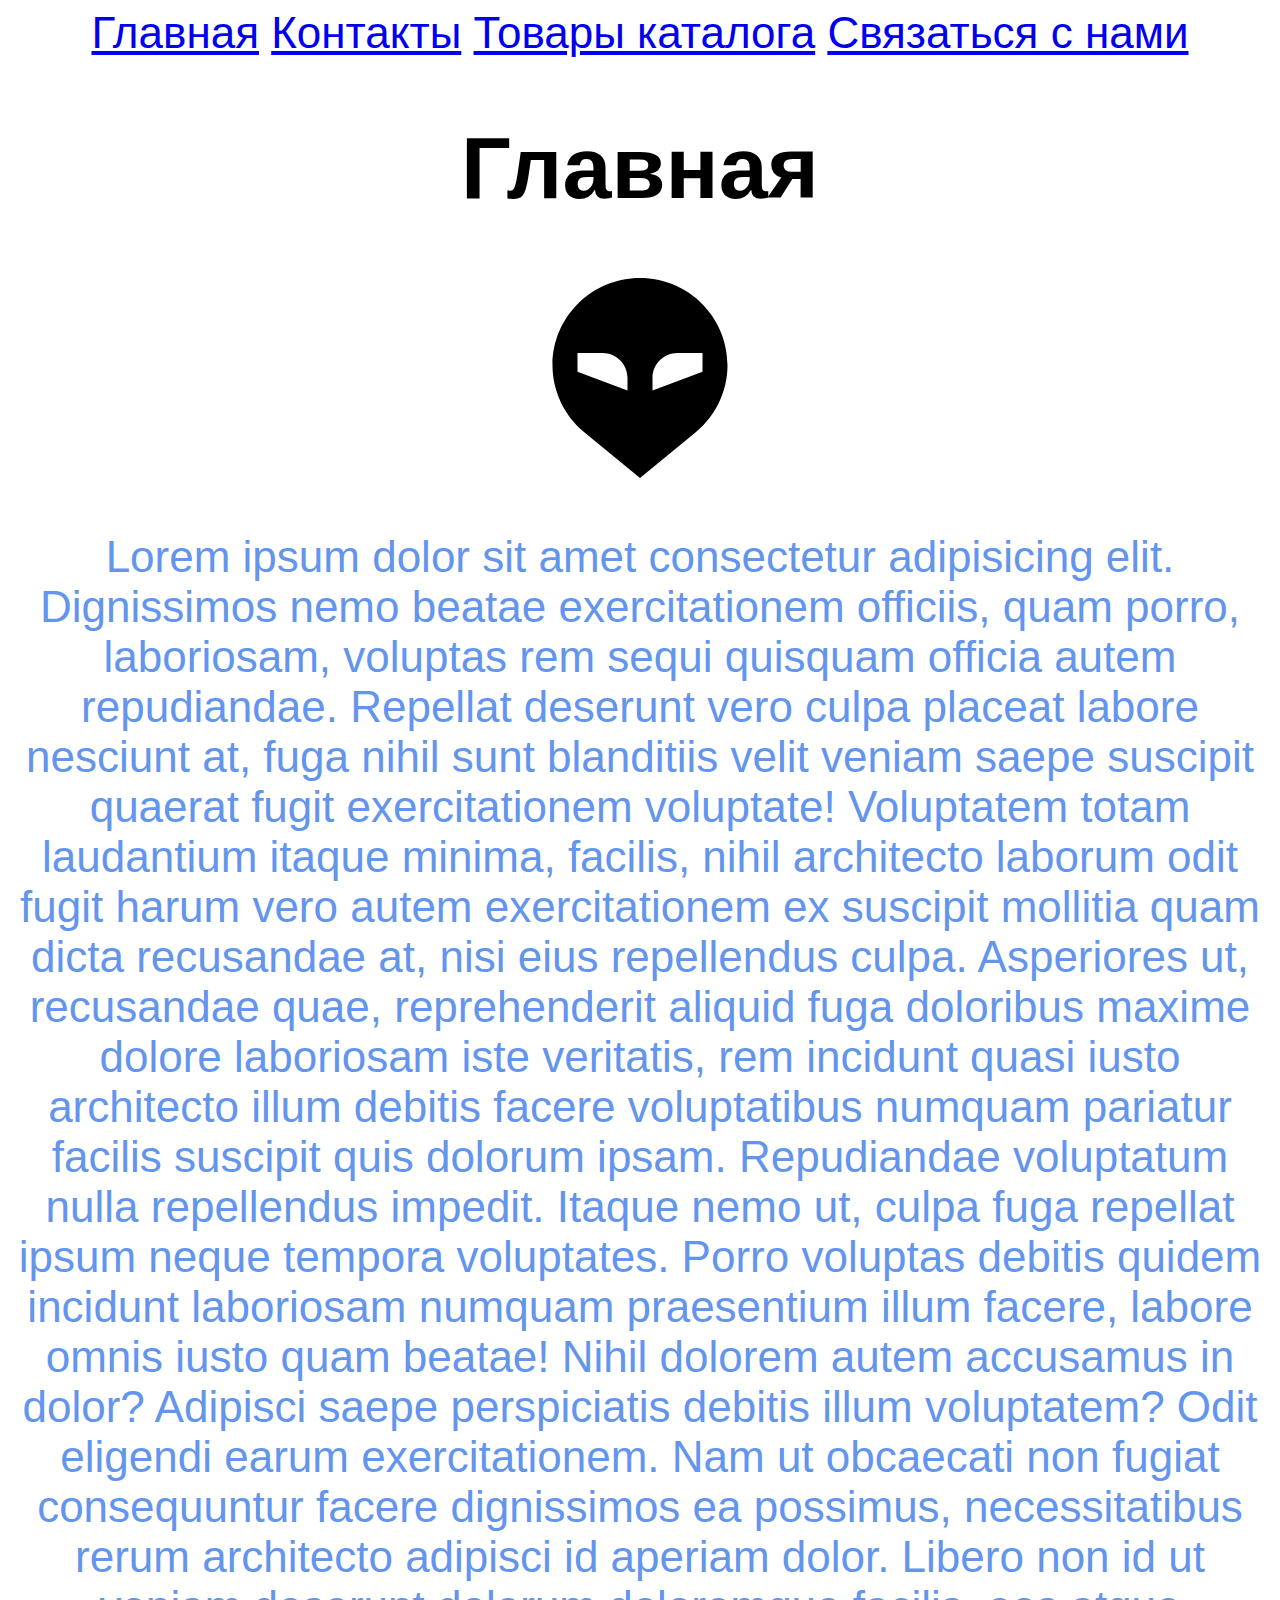
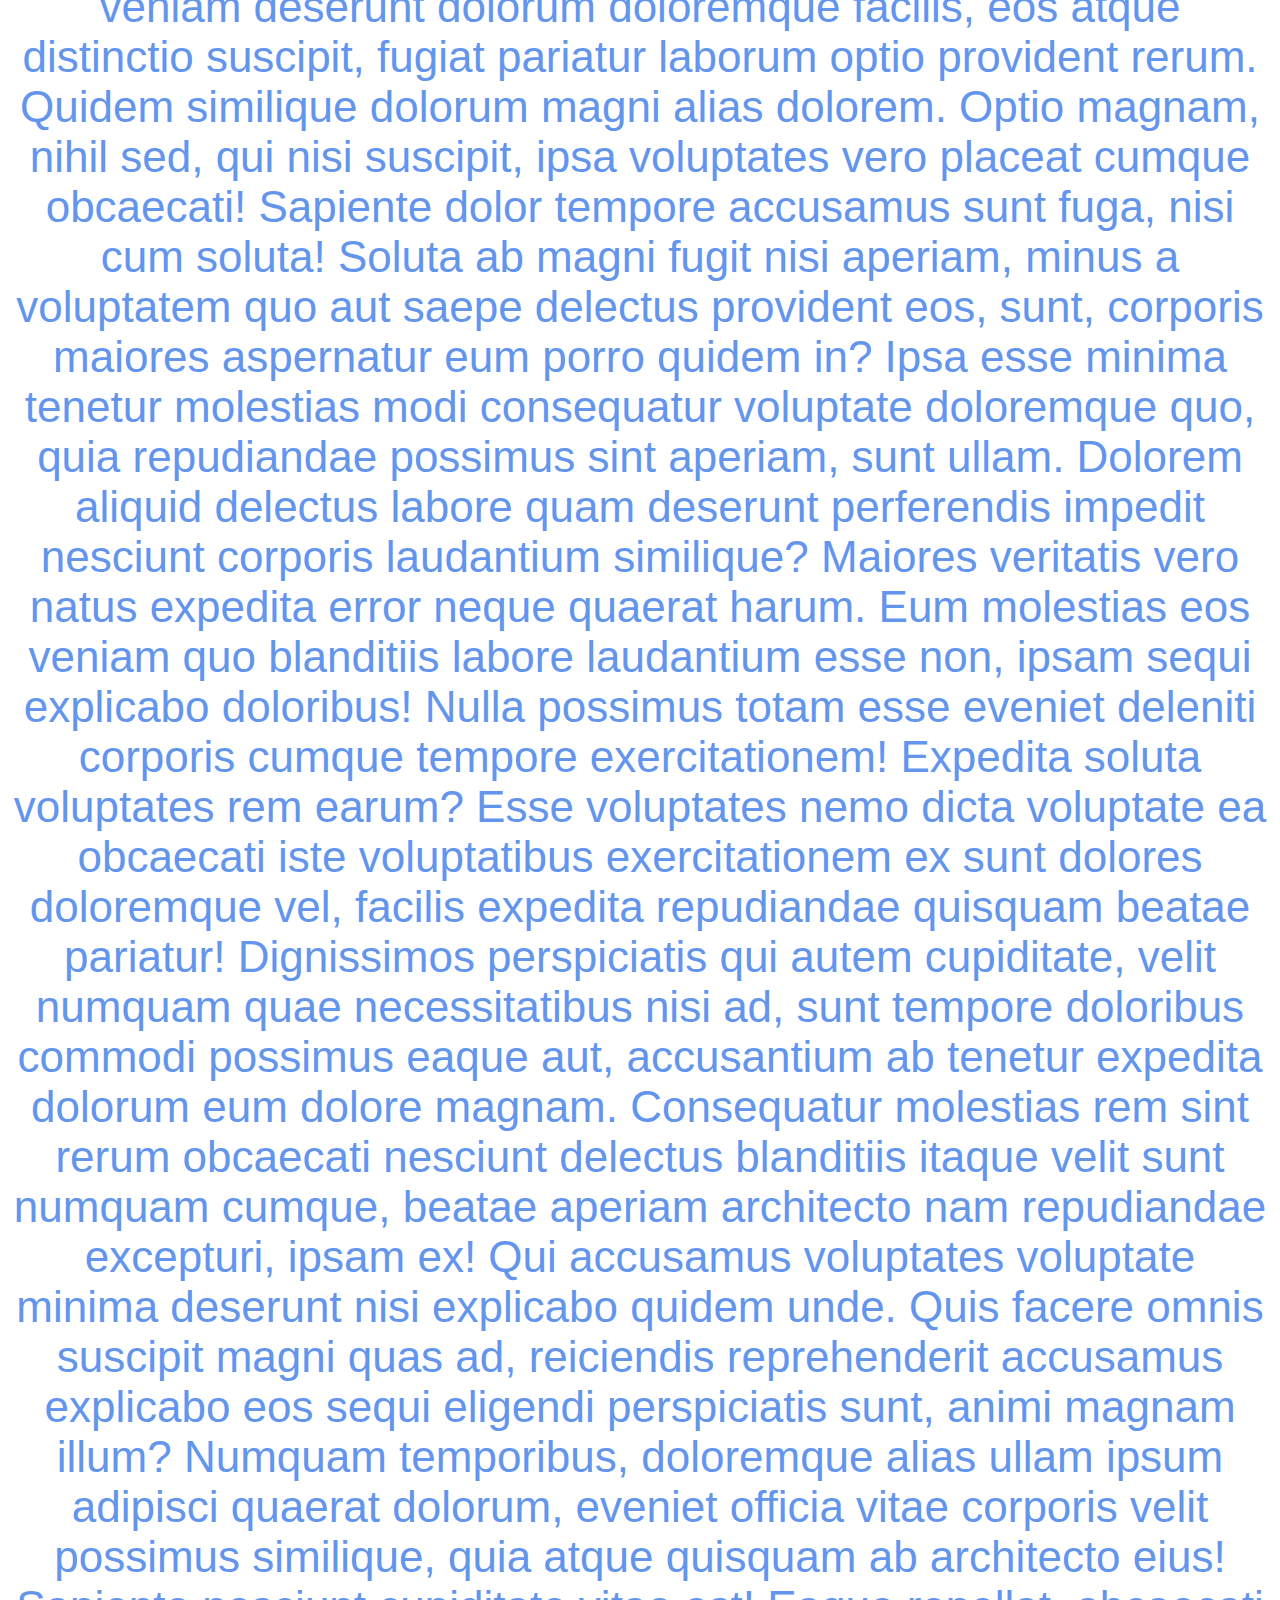
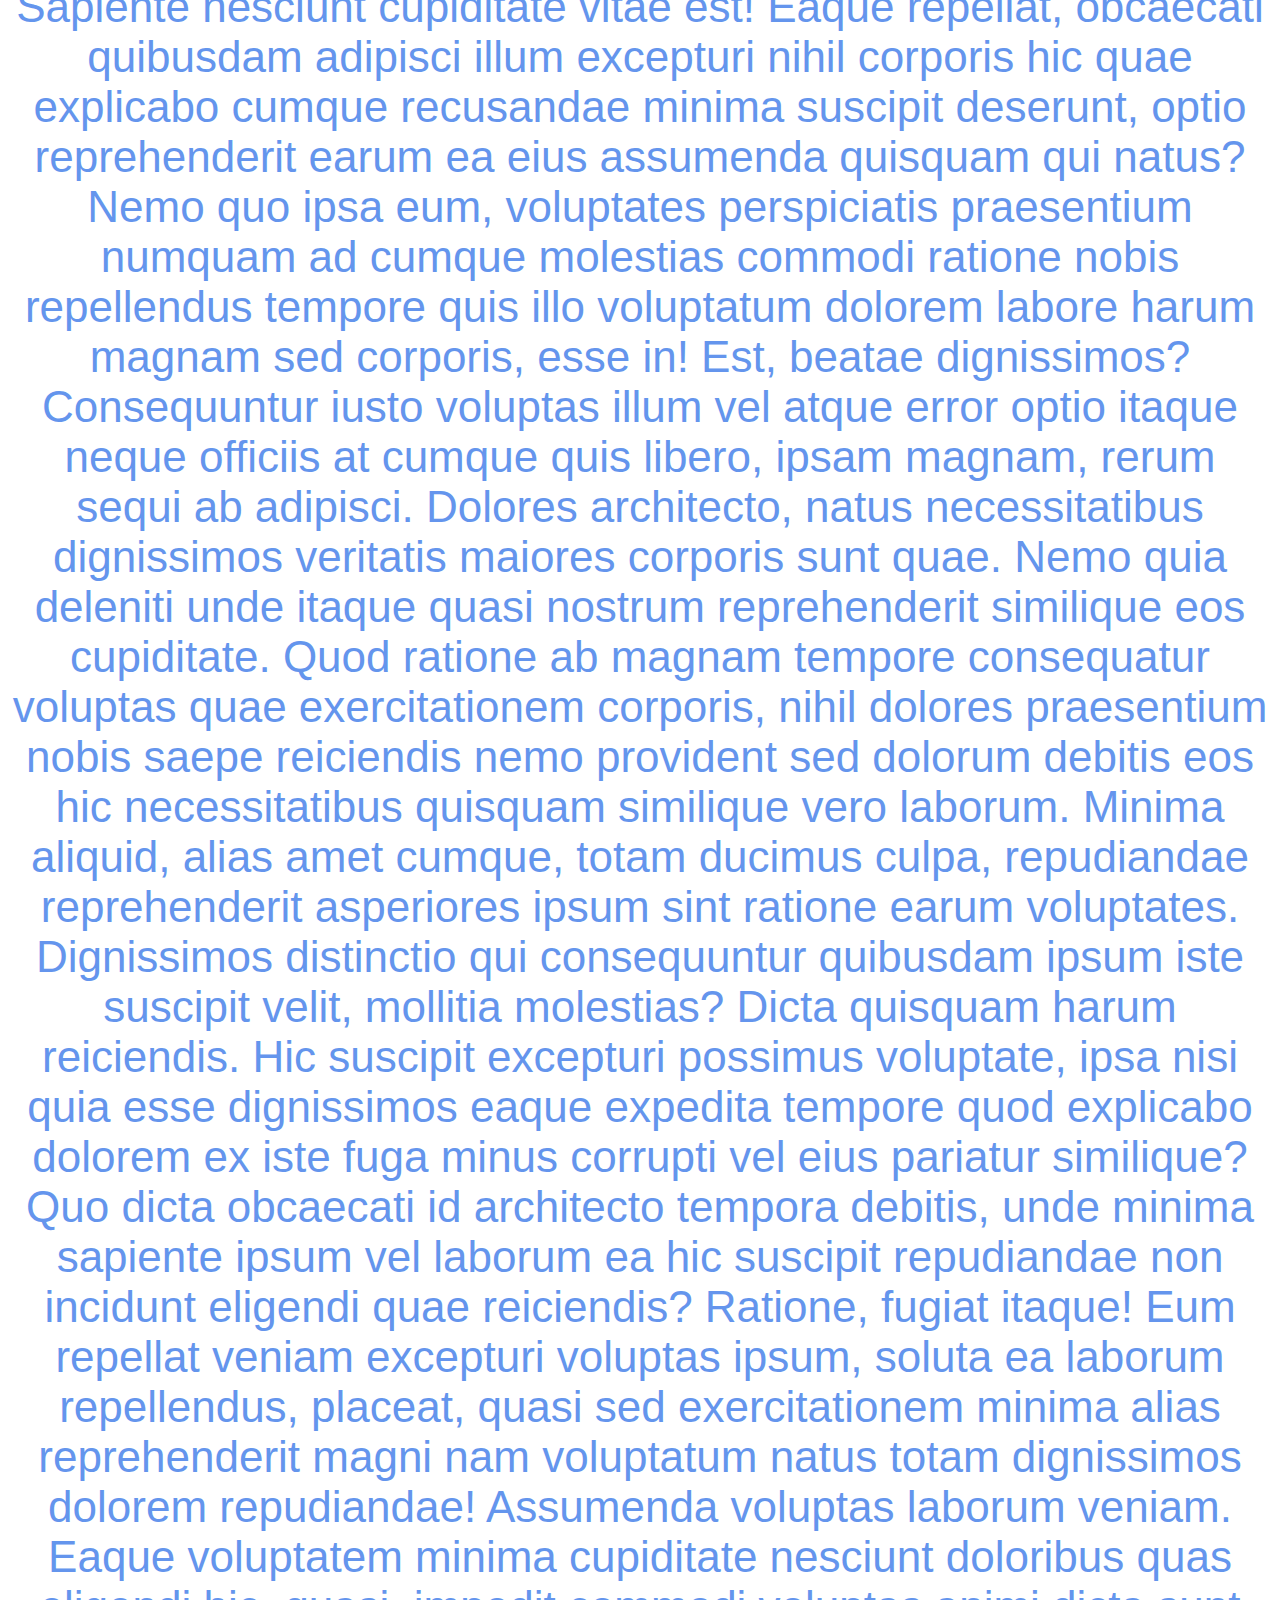
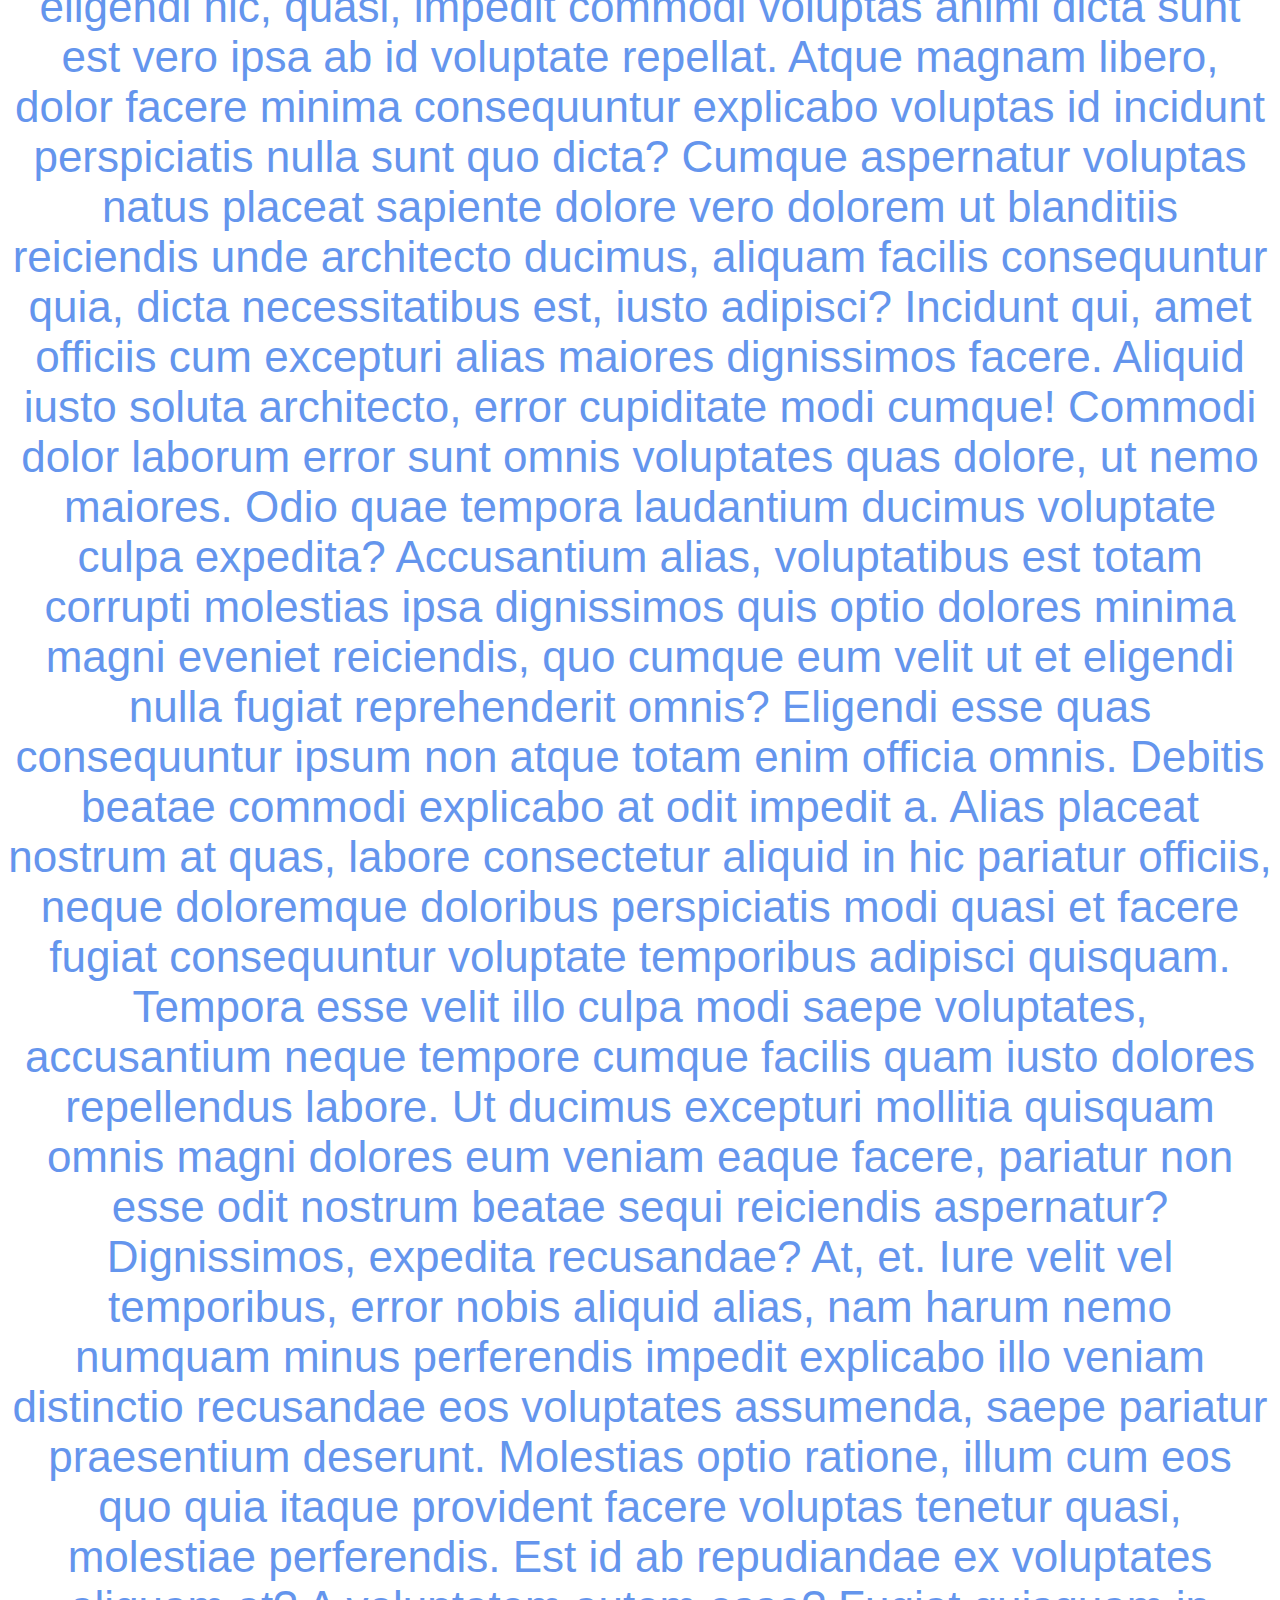
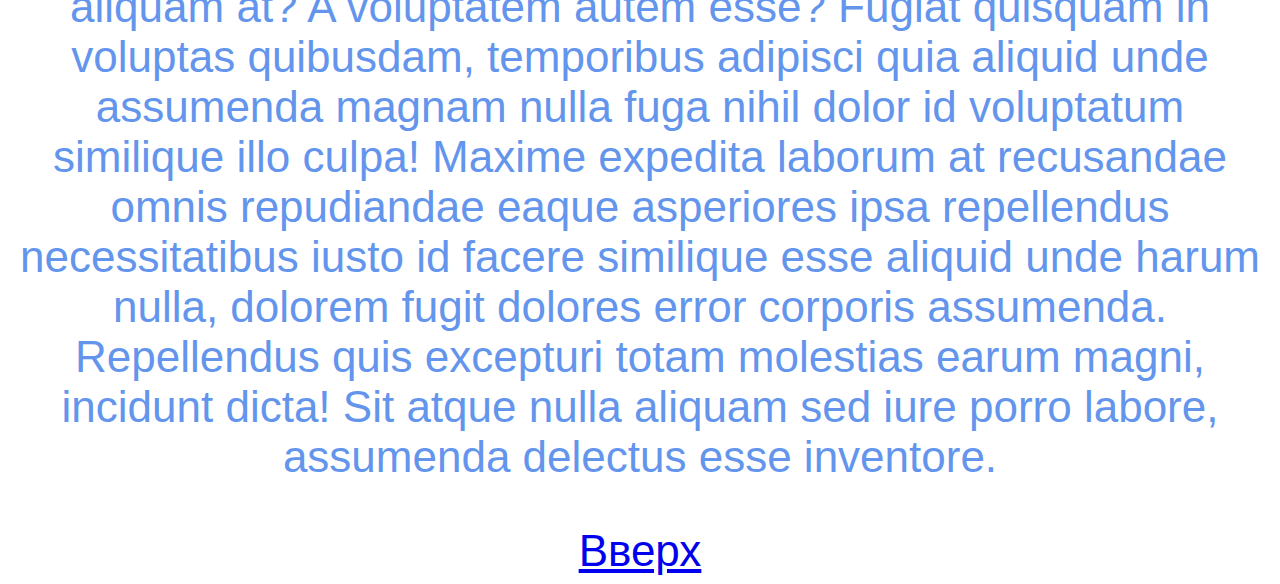
<file: hw 2-3/index.html>
<!DOCTYPE html>
<html lang="en">

<head>
    <meta charset="UTF-8">
    <meta name="viewport" content="width=device-width, initial-scale=1.0">
    <title>Document</title>
    <link rel="stylesheet" href="style.css">
</head>

<body>
    <a id="top" href="index.html">Главная</a>
    <a href="contacts.html">Контакты</a>
    <a href="catalog/product.html">Товары каталога</a>
    <a href="forms.html">Связаться с нами</a>
    <h1>Главная</h1>
    <img src="images/alien-svgrepo-com.svg" alt="Чужой" width="200">
    <p>
        Lorem ipsum dolor sit amet consectetur adipisicing elit. Dignissimos nemo beatae exercitationem officiis, quam
        porro, laboriosam, voluptas rem sequi quisquam officia autem repudiandae. Repellat deserunt vero culpa placeat
        labore nesciunt at, fuga nihil sunt blanditiis velit veniam saepe suscipit quaerat fugit exercitationem
        voluptate! Voluptatem totam laudantium itaque minima, facilis, nihil architecto laborum odit fugit harum vero
        autem exercitationem ex suscipit mollitia quam dicta recusandae at, nisi eius repellendus culpa. Asperiores ut,
        recusandae quae, reprehenderit aliquid fuga doloribus maxime dolore laboriosam iste veritatis, rem incidunt
        quasi iusto architecto illum debitis facere voluptatibus numquam pariatur facilis suscipit quis dolorum ipsam.
        Repudiandae voluptatum nulla repellendus impedit. Itaque nemo ut, culpa fuga repellat ipsum neque tempora
        voluptates. Porro voluptas debitis quidem incidunt laboriosam numquam praesentium illum facere, labore omnis
        iusto quam beatae! Nihil dolorem autem accusamus in dolor? Adipisci saepe perspiciatis debitis illum voluptatem?
        Odit eligendi earum exercitationem. Nam ut obcaecati non fugiat consequuntur facere dignissimos ea possimus,
        necessitatibus rerum architecto adipisci id aperiam dolor. Libero non id ut veniam deserunt dolorum doloremque
        facilis, eos atque distinctio suscipit, fugiat pariatur laborum optio provident rerum. Quidem similique dolorum
        magni alias dolorem. Optio magnam, nihil sed, qui nisi suscipit, ipsa voluptates vero placeat cumque obcaecati!
        Sapiente dolor tempore accusamus sunt fuga, nisi cum soluta! Soluta ab magni fugit nisi aperiam, minus a
        voluptatem quo aut saepe delectus provident eos, sunt, corporis maiores aspernatur eum porro quidem in? Ipsa
        esse minima tenetur molestias modi consequatur voluptate doloremque quo, quia repudiandae possimus sint aperiam,
        sunt ullam. Dolorem aliquid delectus labore quam deserunt perferendis impedit nesciunt corporis laudantium
        similique? Maiores veritatis vero natus expedita error neque quaerat harum. Eum molestias eos veniam quo
        blanditiis labore laudantium esse non, ipsam sequi explicabo doloribus! Nulla possimus totam esse eveniet
        deleniti corporis cumque tempore exercitationem! Expedita soluta voluptates rem earum? Esse voluptates nemo
        dicta voluptate ea obcaecati iste voluptatibus exercitationem ex sunt dolores doloremque vel, facilis expedita
        repudiandae quisquam beatae pariatur! Dignissimos perspiciatis qui autem cupiditate, velit numquam quae
        necessitatibus nisi ad, sunt tempore doloribus commodi possimus eaque aut, accusantium ab tenetur expedita
        dolorum eum dolore magnam. Consequatur molestias rem sint rerum obcaecati nesciunt delectus blanditiis itaque
        velit sunt numquam cumque, beatae aperiam architecto nam repudiandae excepturi, ipsam ex! Qui accusamus
        voluptates voluptate minima deserunt nisi explicabo quidem unde. Quis facere omnis suscipit magni quas ad,
        reiciendis reprehenderit accusamus explicabo eos sequi eligendi perspiciatis sunt, animi magnam illum? Numquam
        temporibus, doloremque alias ullam ipsum adipisci quaerat dolorum, eveniet officia vitae corporis velit possimus
        similique, quia atque quisquam ab architecto eius! Sapiente nesciunt cupiditate vitae est! Eaque repellat,
        obcaecati quibusdam adipisci illum excepturi nihil corporis hic quae explicabo cumque recusandae minima suscipit
        deserunt, optio reprehenderit earum ea eius assumenda quisquam qui natus? Nemo quo ipsa eum, voluptates
        perspiciatis praesentium numquam ad cumque molestias commodi ratione nobis repellendus tempore quis illo
        voluptatum dolorem labore harum magnam sed corporis, esse in! Est, beatae dignissimos? Consequuntur iusto
        voluptas illum vel atque error optio itaque neque officiis at cumque quis libero, ipsam magnam, rerum sequi ab
        adipisci. Dolores architecto, natus necessitatibus dignissimos veritatis maiores corporis sunt quae. Nemo quia
        deleniti unde itaque quasi nostrum reprehenderit similique eos cupiditate. Quod ratione ab magnam tempore
        consequatur voluptas quae exercitationem corporis, nihil dolores praesentium nobis saepe reiciendis nemo
        provident sed dolorum debitis eos hic necessitatibus quisquam similique vero laborum. Minima aliquid, alias amet
        cumque, totam ducimus culpa, repudiandae reprehenderit asperiores ipsum sint ratione earum voluptates.
        Dignissimos distinctio qui consequuntur quibusdam ipsum iste suscipit velit, mollitia molestias? Dicta quisquam
        harum reiciendis. Hic suscipit excepturi possimus voluptate, ipsa nisi quia esse dignissimos eaque expedita
        tempore quod explicabo dolorem ex iste fuga minus corrupti vel eius pariatur similique? Quo dicta obcaecati id
        architecto tempora debitis, unde minima sapiente ipsum vel laborum ea hic suscipit repudiandae non incidunt
        eligendi quae reiciendis? Ratione, fugiat itaque! Eum repellat veniam excepturi voluptas ipsum, soluta ea
        laborum repellendus, placeat, quasi sed exercitationem minima alias reprehenderit magni nam voluptatum natus
        totam dignissimos dolorem repudiandae! Assumenda voluptas laborum veniam. Eaque voluptatem minima cupiditate
        nesciunt doloribus quas eligendi hic, quasi, impedit commodi voluptas animi dicta sunt est vero ipsa ab id
        voluptate repellat. Atque magnam libero, dolor facere minima consequuntur explicabo voluptas id incidunt
        perspiciatis nulla sunt quo dicta? Cumque aspernatur voluptas natus placeat sapiente dolore vero dolorem ut
        blanditiis reiciendis unde architecto ducimus, aliquam facilis consequuntur quia, dicta necessitatibus est,
        iusto adipisci? Incidunt qui, amet officiis cum excepturi alias maiores dignissimos facere. Aliquid iusto soluta
        architecto, error cupiditate modi cumque! Commodi dolor laborum error sunt omnis voluptates quas dolore, ut nemo
        maiores. Odio quae tempora laudantium ducimus voluptate culpa expedita? Accusantium alias, voluptatibus est
        totam corrupti molestias ipsa dignissimos quis optio dolores minima magni eveniet reiciendis, quo cumque eum
        velit ut et eligendi nulla fugiat reprehenderit omnis? Eligendi esse quas consequuntur ipsum non atque totam
        enim officia omnis. Debitis beatae commodi explicabo at odit impedit a. Alias placeat nostrum at quas, labore
        consectetur aliquid in hic pariatur officiis, neque doloremque doloribus perspiciatis modi quasi et facere
        fugiat consequuntur voluptate temporibus adipisci quisquam. Tempora esse velit illo culpa modi saepe voluptates,
        accusantium neque tempore cumque facilis quam iusto dolores repellendus labore. Ut ducimus excepturi mollitia
        quisquam omnis magni dolores eum veniam eaque facere, pariatur non esse odit nostrum beatae sequi reiciendis
        aspernatur? Dignissimos, expedita recusandae? At, et. Iure velit vel temporibus, error nobis aliquid alias, nam
        harum nemo numquam minus perferendis impedit explicabo illo veniam distinctio recusandae eos voluptates
        assumenda, saepe pariatur praesentium deserunt. Molestias optio ratione, illum cum eos quo quia itaque provident
        facere voluptas tenetur quasi, molestiae perferendis. Est id ab repudiandae ex voluptates aliquam at? A
        voluptatem autem esse? Fugiat quisquam in voluptas quibusdam, temporibus adipisci quia aliquid unde assumenda
        magnam nulla fuga nihil dolor id voluptatum similique illo culpa! Maxime expedita laborum at recusandae omnis
        repudiandae eaque asperiores ipsa repellendus necessitatibus iusto id facere similique esse aliquid unde harum
        nulla, dolorem fugit dolores error corporis assumenda. Repellendus quis excepturi totam molestias earum magni,
        incidunt dicta! Sit atque nulla aliquam sed iure porro labore, assumenda delectus esse inventore.
    </p>
    <a href="#top">Вверх</a>
    
</body>

</html>
</file>
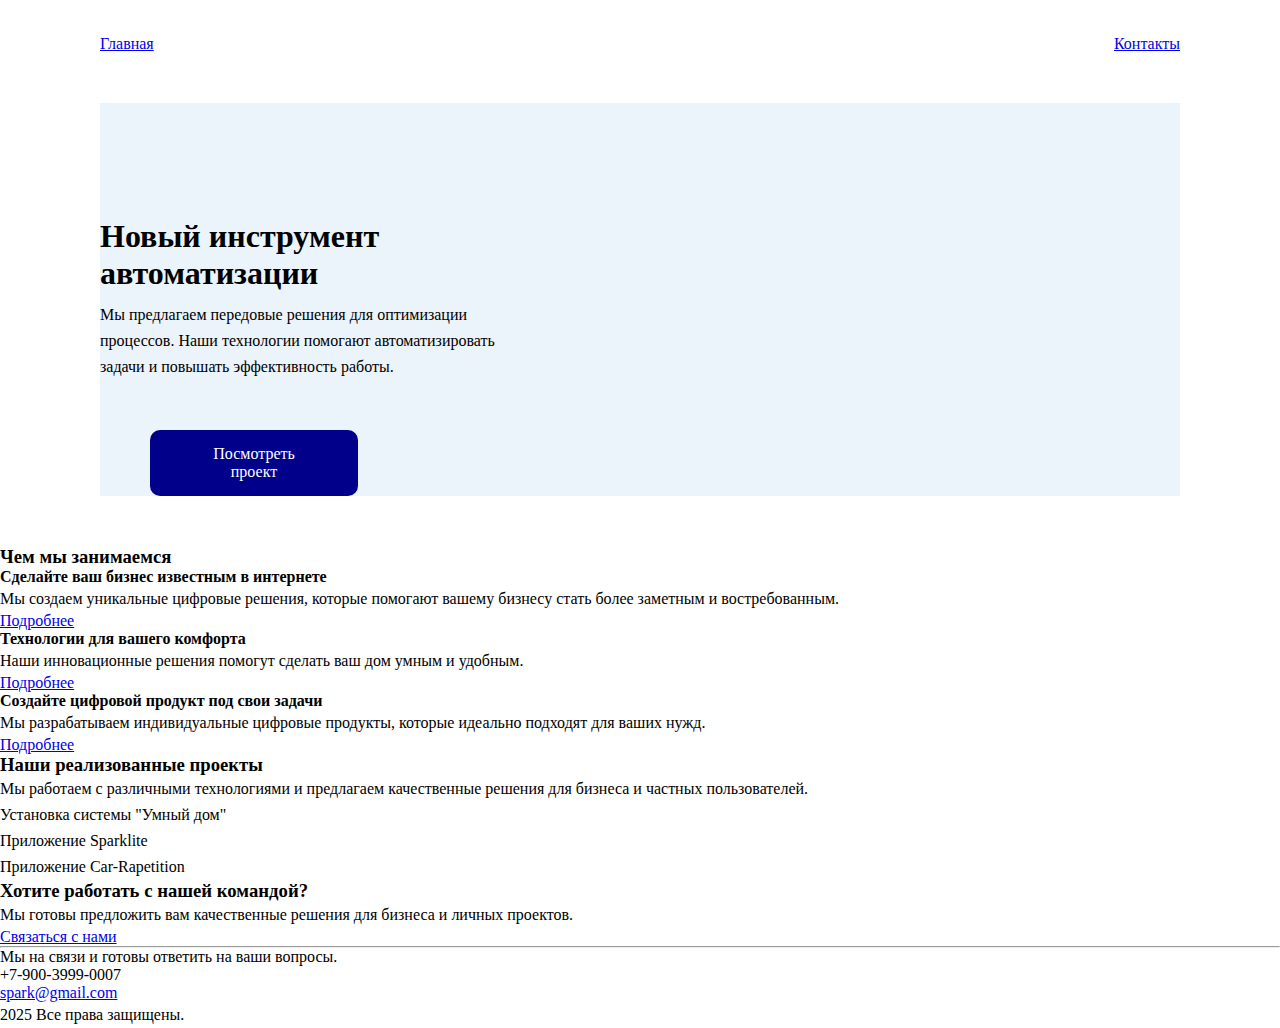
<file: hw5-6/index.html>
<!DOCTYPE html>
<html lang="ru">

<head>
    <meta charset="UTF-8">
    <meta http-equiv="X-UA-Compatible" content="IE=edge">
    <meta name="viewport" content="width=device-width, initial-scale=1.0">
    <title>Главная страница</title>
    <link rel="stylesheet" href="style.css">
</head>

<body>

    <!-- ВЕРХНИЙ БЛОК -->
    <div class="container top">
        <div class="block">
            <div class="menu">
                <a href="index.html">Главная</a>
                <a href="contacts.html">Контакты</a>
            </div>
            <div class="info">
                <h1 class="heading">Новый инструмент автоматизации</h1>
                <p class="text">
                    Мы предлагаем передовые решения для оптимизации процессов. Наши технологии помогают автоматизировать
                    задачи и повышать эффективность работы.
                </p>
                <div class="button">Посмотреть проект</div>
            </div>
        </div>
    </div>

    <!-- ЧТО МЫ ДЕЛАЕМ -->

    <div class="TODO">
        <div class="TODO">
            <h3 class="TODO">Чем мы занимаемся</h3>
        </div>

        <div class="TODO">
            <div class="TODO">
                <h4 class="TODO">Сделайте ваш бизнес известным в интернете</h4>
                <p class="TODO">
                    Мы создаем уникальные цифровые решения, которые помогают вашему бизнесу стать более заметным и
                    востребованным.
                </p>
                <a href="#" class="TODO">Подробнее</a>
            </div>

            <div class="TODO">
                <h4 class="TODO">Технологии для вашего комфорта</h4>
                <p class="TODO">
                    Наши инновационные решения помогут сделать ваш дом умным и удобным.
                </p>
                <a href="#" class="TODO">Подробнее</a>
            </div>

            <div class="TODO">
                <h4 class="TODO">Создайте цифровой продукт под свои задачи</h4>
                <p class="TODO">
                    Мы разрабатываем индивидуальные цифровые продукты, которые идеально подходят для ваших нужд.
                </p>
                <a href="#" class="TODO">Подробнее</a>
            </div>

        </div>
    </div>

    <!-- ПРОЕКТЫ -->
    <div class="TODO">
        <h3 class="TODO">Наши реализованные проекты</h3>
        <p class="TODO">
            Мы работаем с различными технологиями и предлагаем качественные решения для бизнеса и частных пользователей.
        </p>

        <div class="TODO">
            <p class="TODO">Установка системы "Умный дом"</p>
        </div>
        <div class="TODO">
            <div class="TODO">
                <p class="TODO">Приложение Sparklite</p>
            </div>
            <div class="TODO">
                <p class="TODO">Приложение Car-Rapetition</p>
            </div>
        </div>

    </div>

    <!-- ПОДВАЛ -->

    <div class="TODO">
        <div class="TODO">

            <div class="TODO">
                <h3 class="TODO">Хотите работать с нашей командой?</h3>
                <p class="TODO">
                    Мы готовы предложить вам качественные решения для бизнеса и личных проектов.
                </p>
            </div>
            <a href="#" class="TODO">Связаться с нами</a>

        </div>
        <hr class="TODO" />
        <div class="TODO">
            <ul class="TODO">
                <li> Мы на связи и готовы ответить на ваши вопросы.</li>
                <li><a href="tel:+790039990007"></a> +7-900-3999-0007</li>
                <li>
                    <a class="TODO" href="mailto:spark@gmail.com">spark@gmail.com</a>
                </li>
            </ul>
            <div class="TODO">
                <p>2025 Все права защищены.</p>
            </div>
        </div>
    </div>

</body>

</html>
</file>
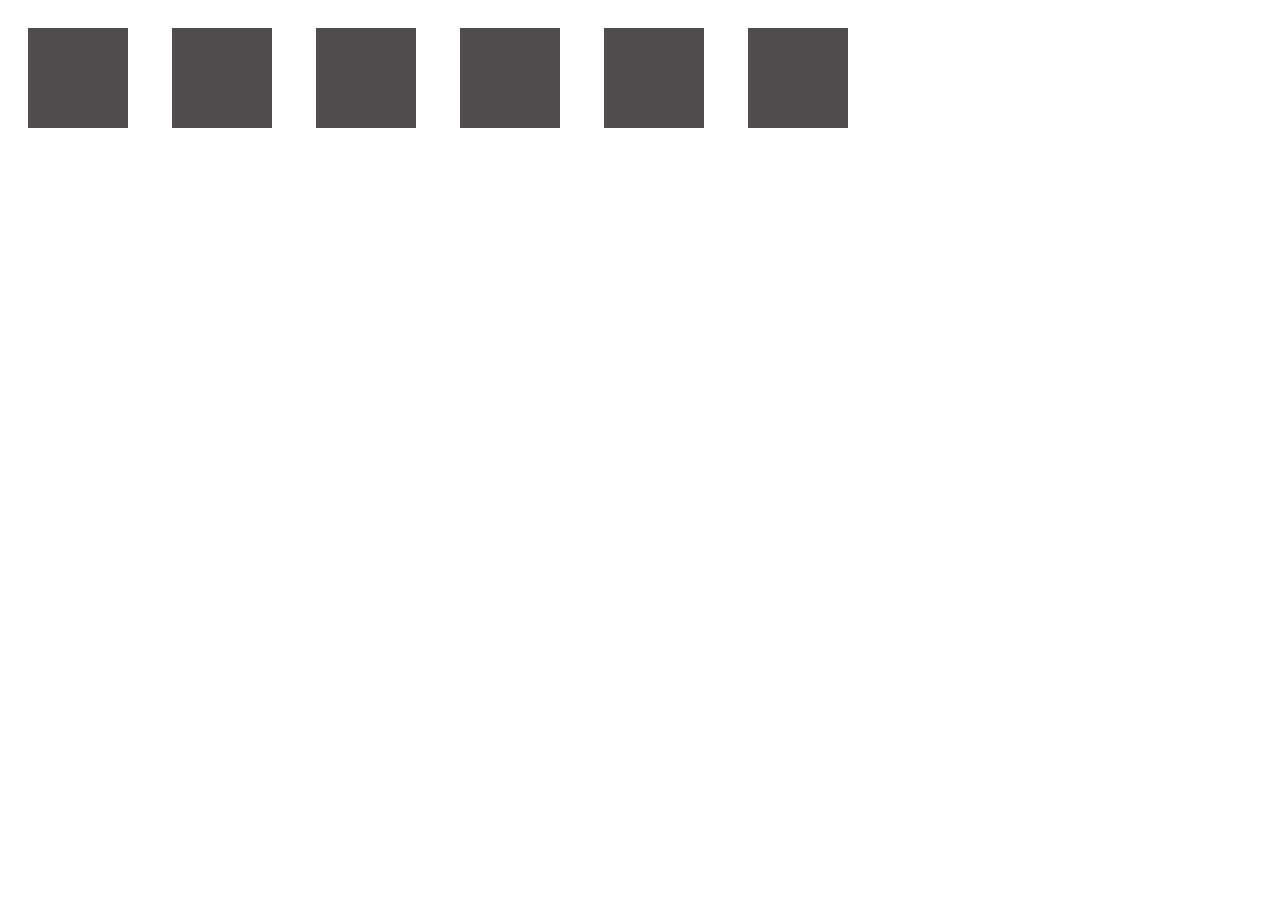
<file: transform/index.html>
<!DOCTYPE html>
<html lang="en">
<head>
    <meta charset="UTF-8">
    <meta name="viewport" content="width=device-width, initial-scale=1.0">
    <title>Примеры трансформаций</title>
    <link rel="stylesheet" href="style.css">
</head>
<body>
    <div class="box translate"></div>
    <div class="box rotate"></div>
    <div class="box scale"></div>
    <div class="box skew"></div>
    <div class="box all"></div>
    <div class="box _3D"></div>
</body>
</html>
</file>
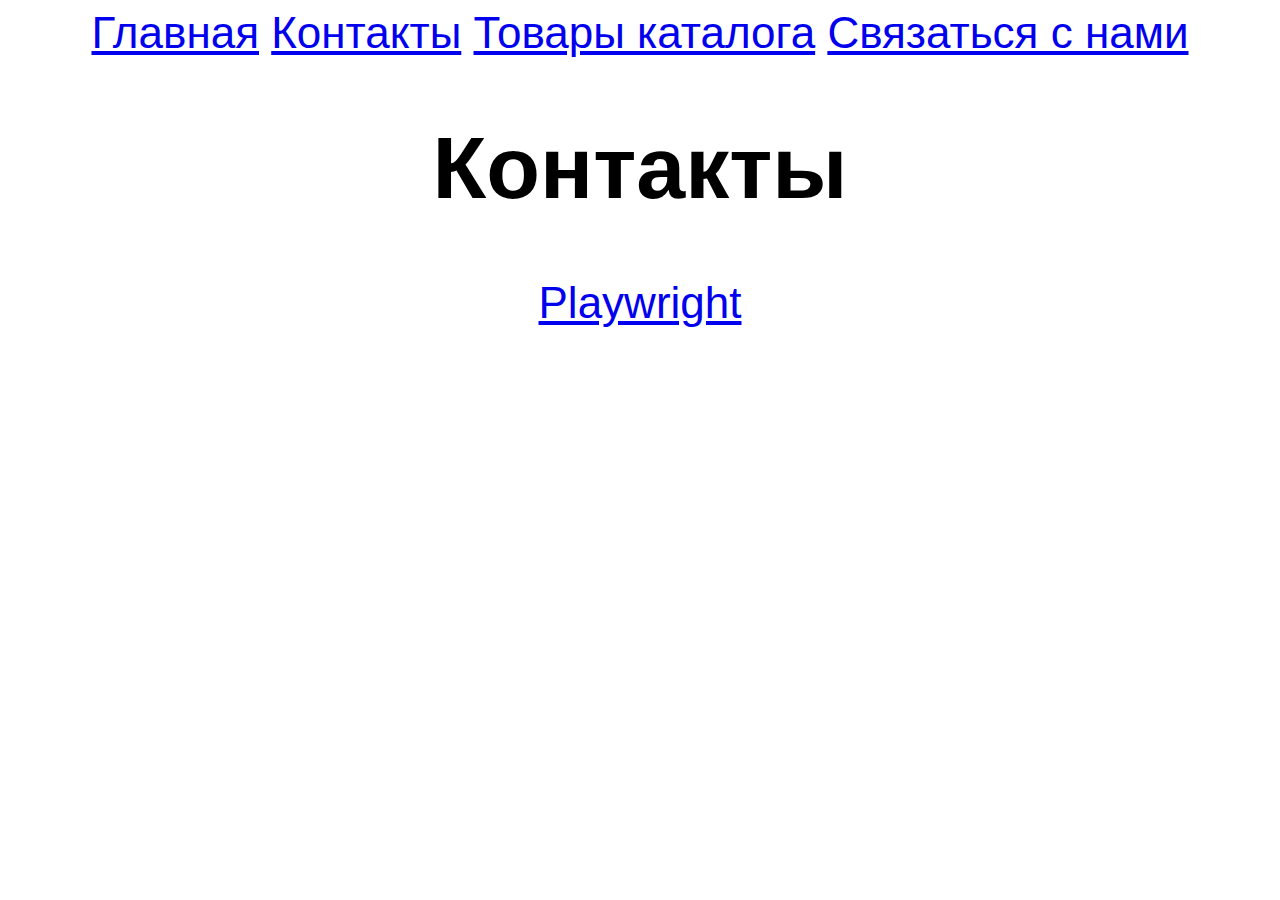
<file: hw 2-3/contacts.html>
<!DOCTYPE html>
<html lang="en">
<head>
    <meta charset="UTF-8">
    <meta name="viewport" content="width=device-width, initial-scale=1.0">
    <title>Document</title>
    <link rel="stylesheet" href="style.css">
</head>
<body>
    <a href="index.html">Главная</a>
    <a href="contacts.html">Контакты</a>
    <a href="catalog/product.html">Товары каталога</a>
    <a href="forms.html">Связаться с нами</a>
    <h1 class="border">Контакты</h1>
    <a href="https://playwright.dev/" target="_blank">Playwright</a>
</body>
</html>
</file>
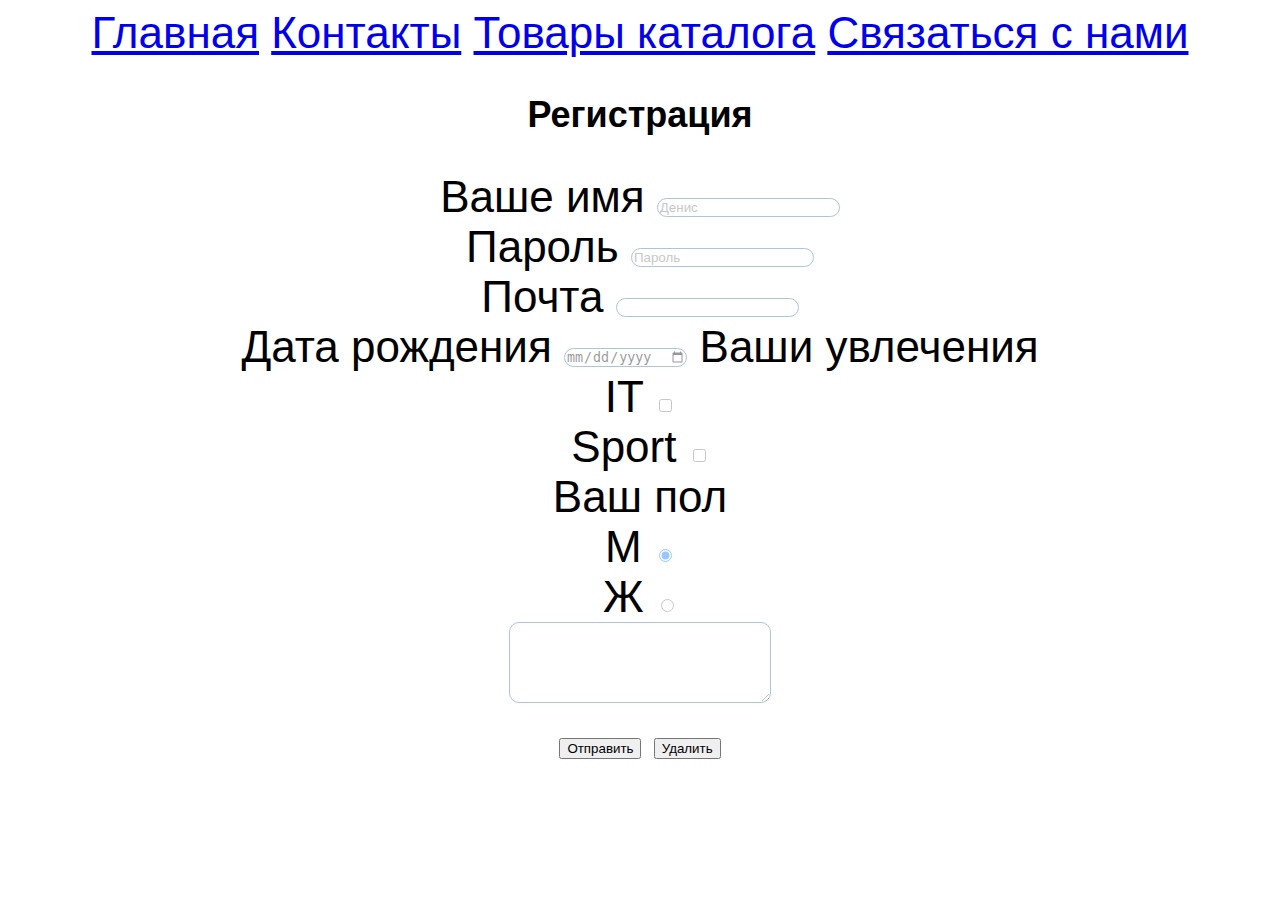
<file: hw 2-3/forms.html>
<!DOCTYPE html>
<html lang="en">
<head>
    <meta charset="UTF-8">
    <meta name="viewport" content="width=device-width, initial-scale=1.0">
    <title>Document</title>
    <link rel="stylesheet" href="style.css">
</head>
<body>
    <form action="#">
        <a href="index.html">Главная</a>
        <a href="contacts.html">Контакты</a>
        <a href="catalog/product.html">Товары каталога</a>
        <a href="forms.html">Связаться с нами</a>
        <h3>Регистрация</h3>
        Ваше имя <input type="text" placeholder="Денис"><br>
        Пароль <input type="password" placeholder="Пароль"><br>
        Почта  <input type="email"><br>
        Дата рождения <input type="date">
        Ваши увлечения<br>
        IT <input type="checkbox"><br>
        <lable for="sport">Sport</lable>
        <input type="checkbox" id="sport"><br>
        Ваш пол<br>
        М <input type="radio" name="pol" checked><br>
        Ж <input type="radio" name="pol"><br>
        <textarea cols="30" rows="5"></textarea><br>
        <button type="submit">Отправить</button>
        <button type="reset">Удалить</button>
      </form>
</body>
</html>
</file>
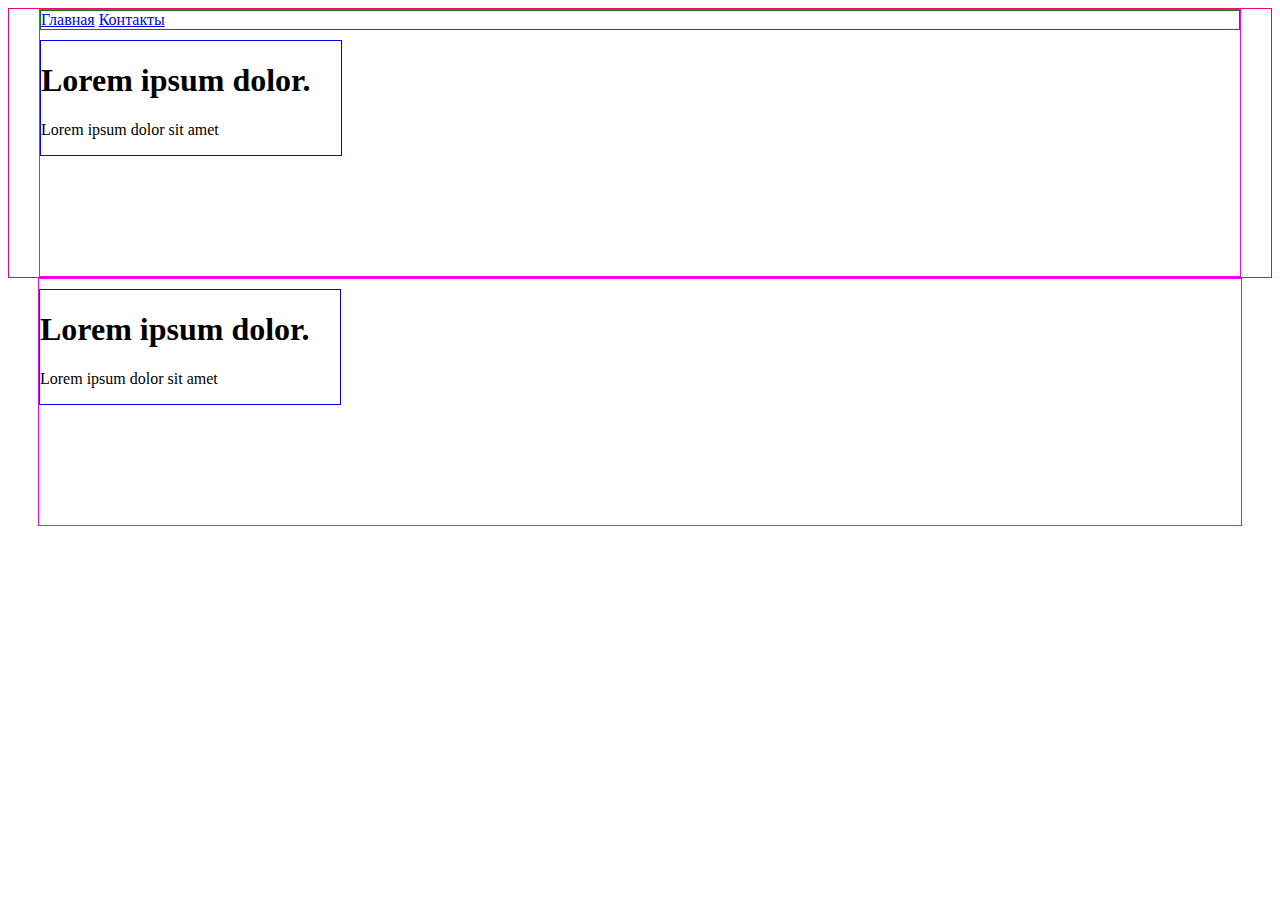
<file: hw4/inde.html>
<!DOCTYPE html>
<html lang="en">
<head>
  <meta charset="UTF-8">
  <meta name="viewport" content="width=device-width, initial-scale=1.0">
  <title>Document</title>
  <link rel="stylesheet" href="style.css">
</head>
<body>
  <div class="top"> <!-- Бордовый прямоугольник -->
    <div class="top＿content"><!-- Фиолетовый блок-->
        <div class="menu"> <!-- Зеленый блок-->
            <a href="#">Главная</a>
            <a href="#">Контакты</a>
        </div>
        <div class="top＿info"> <!-- Голубой блок -->
            <h1>Lorem ipsum dolor.</h1>
            <p>Lorem ipsum dolor sit amet</p>
        </div>
      </div>
    </div>
    <div class="top＿content"><!-- Фиолетовый блок-->
      <div class="top＿info"> <!-- Голубой блок -->
          <h1>Lorem ipsum dolor.</h1>
          <p>Lorem ipsum dolor sit amet</p>
      </div>
    </div>
  </div>
</body>
</html>
</file>
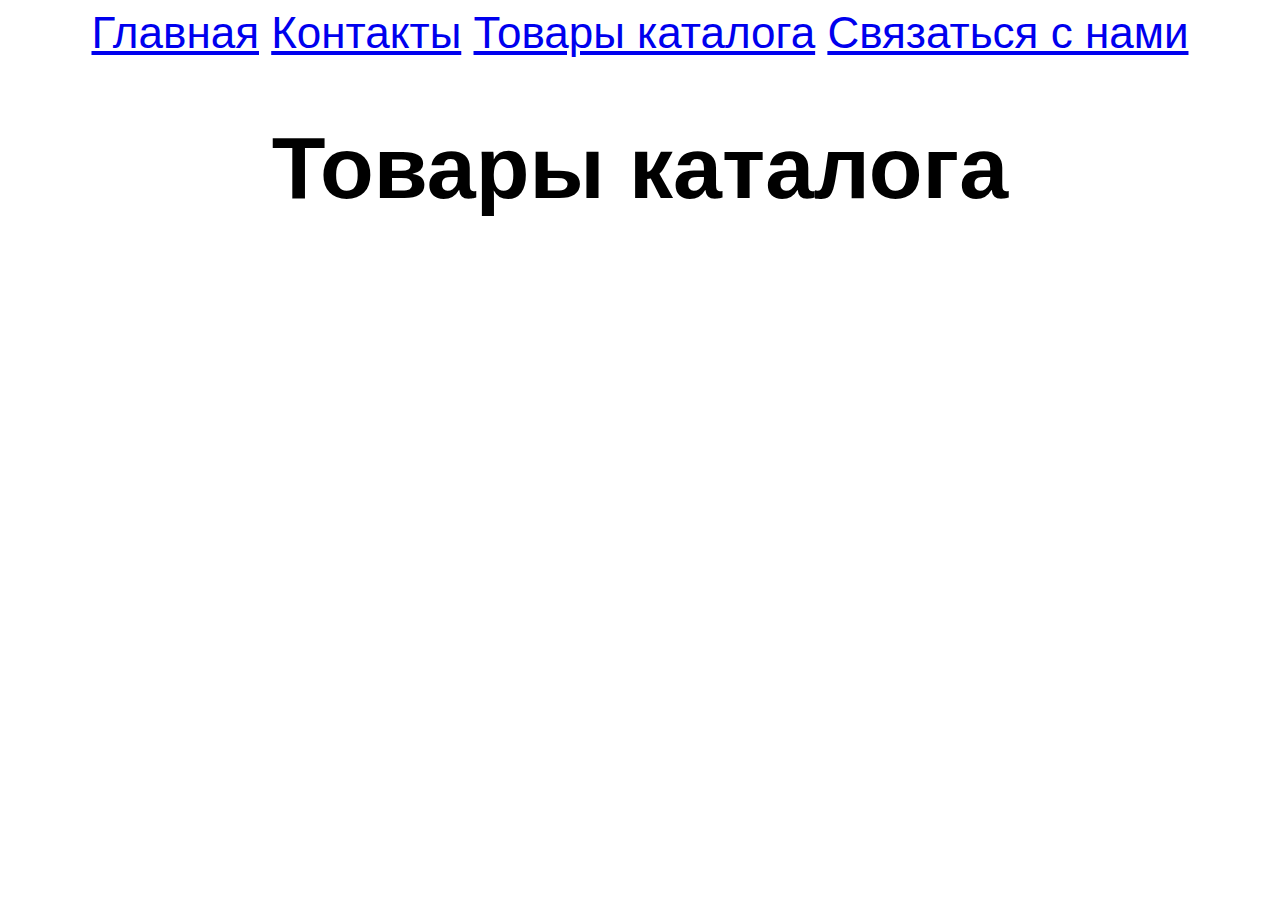
<file: hw 2-3/catalog/product.html>
<!DOCTYPE html>
<html lang="en">
<head>
    <meta charset="UTF-8">
    <meta name="viewport" content="width=device-width, initial-scale=1.0">
    <title>Document</title>
    <link rel="stylesheet" href="../style.css">
</head>
<body>
    <a href="../index.html">Главная</a>
    <a href="../contacts.html">Контакты</a>
    <a href="product.html">Товары каталога</a>
    <a href="../forms.html">Связаться с нами</a>
    <h1>Товары каталога</h1>
</body>
</html>
</file>
<file: hw 2-3/style.css>
body {
    font-family: sans-serif;
    font-size: 44px;
    text-align: center;
}

h3 {
    font-size: 36px;
    text-align: center;
}

h4 {
    font-size: 36px;
    text-align: center;
    color: #1F3F68; 
    line-height: 30px;
}

input, textarea {
    border: 1px solid #356EAD;
    box-sizing: border-box;
    border-radius: 10px;
    opacity: 0.4;
}

.submit {
    background: #5A98D0;
    box-shadow: 5px 20px 50px rgba(16, 112, 177, 0.2);
    border-radius: 10px;
    font-weight: 500;
    font-size: 16px;
    line-height: 26px; 
    text-align: center; 
    color: #FFFFFF; 
    text-transform: uppercase;
    }

p {
    color: cornflowerblue;
}

.border {
    border: 1px 
}
</file>
<file: hw5-6/style.css>
* {
  margin: 0;
  padding: 0;
}

p {
  font-size: 16px;
  line-height: 26px;
}

input,
textarea {
  border: 1px solid #356ead;
  box-sizing: border-box;
  border-radius: 10px;
  opacity: 0.4;
}

.container {
  margin: 0 auto;
  padding-left: 100px;
  padding-right: 100px;
}

.top {
  min-height: 100px;
  display: flex;
  flex-direction: column;
  }

.top .menu {
  display: flex;
  justify-content: space-between;
  padding-top: 35px;
  margin-bottom: 50px;
}

.top .block {
  flex-direction: column;
  height: 80%;
}

.top .info {
  padding-top: 115px;
  background-color: #ebf3fb;
  width: 100%;
}

.top .text {
  width: 425px;
}

.top .button {
  font-size: 16px;
  text-align: center;
  color: white;
  background: darkblue;
  border-radius: 10px;
  padding: 15px 50px;
  margin-left: 50px;
  margin-top: 50px;
  margin-bottom: 50px;
  width: 10%;
}

.top .heading {
  width: 40%;
  margin-bottom: 10px;
}
</file>
<file: transform/style.css>
.box {
    width: 100px;
    height: 100px;
    background-color: rgb(80, 76, 76);
    margin: 20px;
    display: inline-block;
}


.translate:hover {
    transform: translate(10px, 10px);
    transform-origin: top left;    
    background-color: rgb(207, 23, 23);
}

.rotate:hover {
    transform: rotate(-45deg);
    background-color: rgb(71, 39, 39);
}

.scale:hover {
    transform: scale(0.5);
    background-color: rgb(41, 23, 207);
}

.skew:hover {
    transform: skew(20deg);
    background-color: rgb(173, 207, 23);
}

.all:hover {
    transform: translate(30px, 30px) rotate(30deg) scale(0.8) skew(10deg, 15deg);
    background-color: rgb(47, 12, 128);
}

._3D:hover {
    transform: rotateX(45deg) rotateY(45deg);
    background-color: rgb(207, 23, 23);
    perspective: 100px;
}
</file>
<file: hw4/style.css>
.top {
    border: 1px solid rgb(240, 0, 120);
    height: auto;
}

.top＿content {
    border: 1px solid magenta;
    margin-left: 30px;
    margin-right: 30px;
}

.menu {
    border: 1px solid green;
    height: auto;
}

.top＿info {
    border: 1px solid blue;
    margin-top: 10px;
    margin-bottom: 10%;
    width: 300px;
}
</file>
